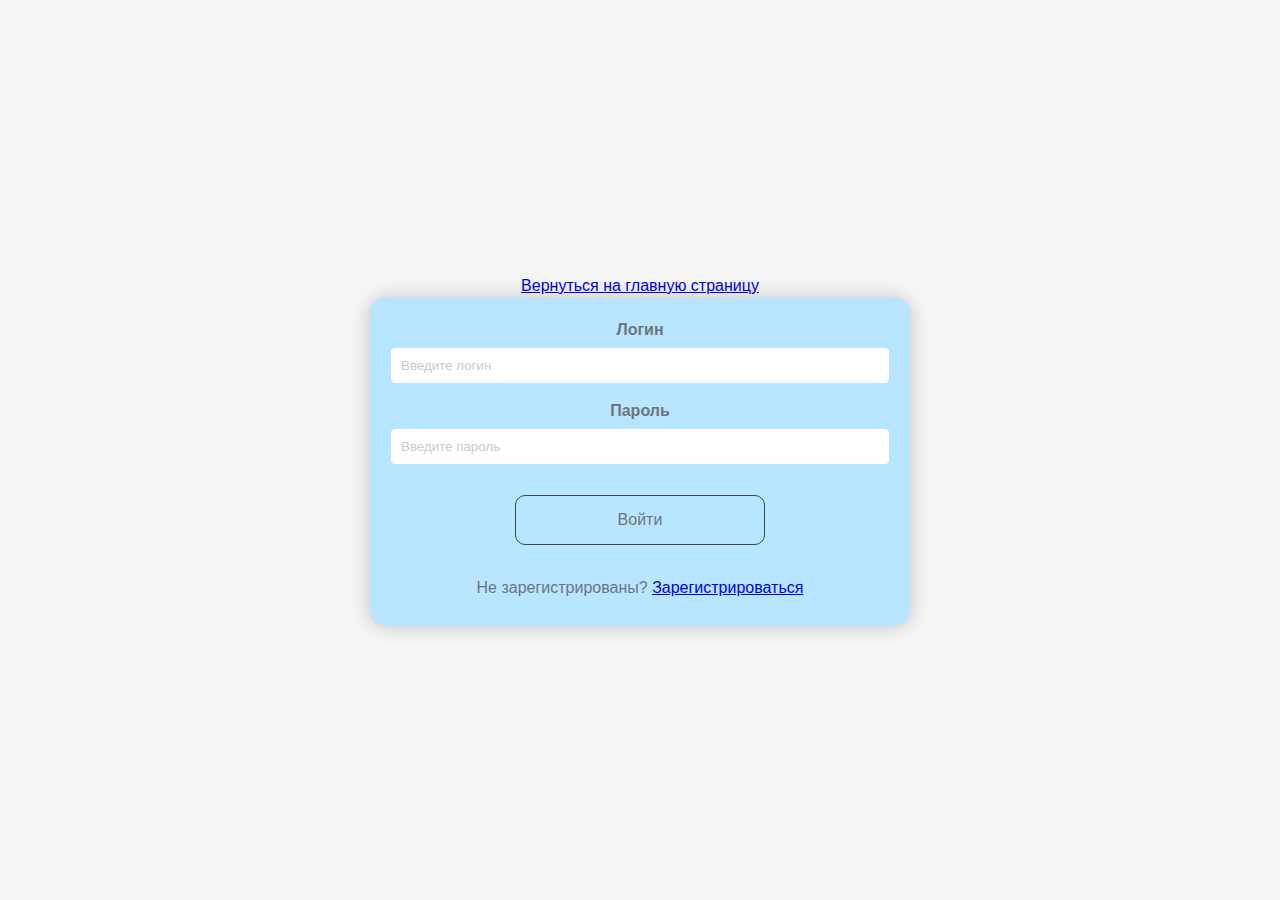
<file: auth.html>
<!DOCTYPE html>
<html lang="en">

<head>
    <meta charset="UTF-8">
    <meta name="viewport" content="width=device-width, initial-scale=1.0">
    <title>Авторизация</title>
    <link rel="stylesheet" href="assets/css/log.css">
</head>

<body>
    <a href="index.php">Вернуться на главную страницу</a>
    <div class="main">
        <form action="auth.php" method="post">
            <label for="login">Логин</label>
            <input type="text" name="login" placeholder="Введите логин" required>
            <label for="password">Пароль</label>
            <input type="password" name="password" placeholder="Введите пароль" required>
            <button type="submit">Войти</button>
        </form>
        <p>Не зарегистрированы? <a href="reg.html">Зарегистрироваться</a></p>
    </div>
</body>

</html>
</file>
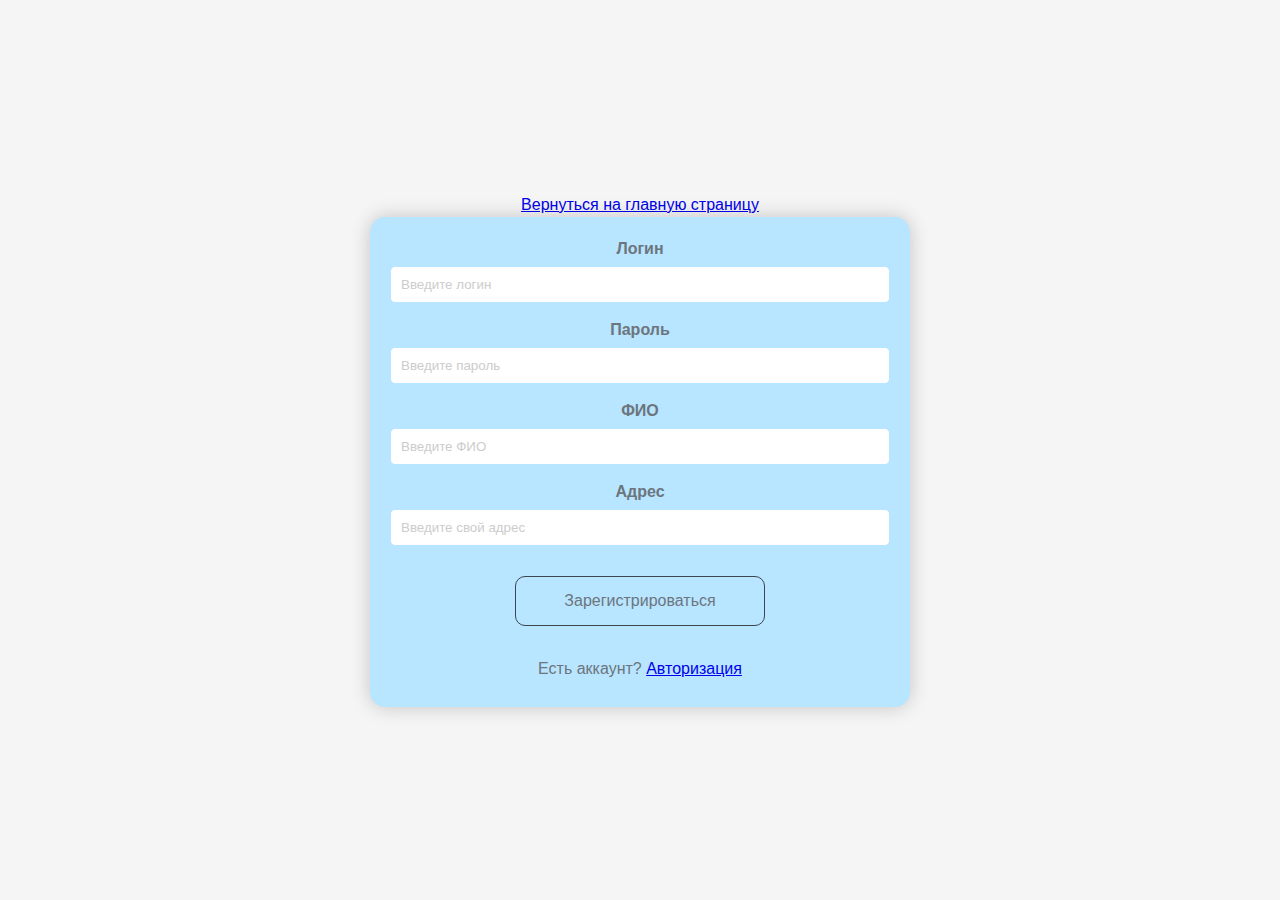
<file: reg.html>
<!DOCTYPE html>
<html lang="en">

<head>
    <meta charset="UTF-8">
    <meta name="viewport" content="width=device-width, initial-scale=1.0">
    <title>Регистрация</title>
    <link rel="stylesheet" href="assets/css/log.css">
</head>

<body>
    <a href="index.php">Вернуться на главную страницу</a>
    <div class="main">
        <form action="reg.php" method="post">

            <label for="login">Логин</label>
            <input type="text" name="login" class="form-control" placeholder="Введите логин" required>

            <label for="password">Пароль</label>
            <input type="text" name="password" class="form-control" placeholder="Введите пароль" required>

            <label for="fio">ФИО</label>
            <input type="text" name="fio" class="form-control" placeholder="Введите ФИО" required>

            <label for="adress">Адрес</label>
            <input type="text" name="adress" class="form-control" placeholder="Введите свой адрес" required>

            <button type="submit" name="registration">Зарегистрироваться</button>

            <p>Есть аккаунт? <a href="auth.html">Авторизация</a></p>

        </form>
    </div>
</body>

</html>
</file>
<file: assets/css/log.css>
:root {
    --bg-color: #f5f5f5;
    --text-color: #6c757d;
    --accent-color: #b8e5ff;
    --contrast-color: #3d464d;
    --gray-color: #ccc;
}

body {
    display: flex;
    align-items: center;
    justify-content: center;
    font-family: sans-serif;
    line-height: 1.5;
    min-height: 100vh;
    background: var(--bg-color);
    flex-direction: column;
    margin: 0;
    color: var(--text-color);
}

.main {
    background-color: var(--accent-color);
    border-radius: 15px;
    box-shadow: 0 0 20px rgba(0, 0, 0, 0.2);
    padding: 10px 20px;
    transition: all .3s;
    width: 500px;
    text-align: center;
}

label {
    display: block;
    width: 100%;
    margin-top: 10px;
    margin-bottom: 5px;
    text-align: center;
    color: var(--text-color);
    font-weight: bold;
}

.main input::placeholder {
    color: var(--gray-color);
}

.main input:focus {
    transition: all .3s;
    color: var(--text-color);
    border-color: var(--gray-color);
}

input {
    outline: none;
    display: block;
    width: 100%;
    margin-bottom: 15px;
    padding: 10px;
    box-sizing: border-box;
    border: 1px solid var(--accent-color);
    border-radius: 5px;
}

button:hover {
    color: var(--bg-color);
    background-color: var(--contrast-color);
    border: 0.5px solid var(--accent-color);
    transition: all .3s;
}

button {
    transition: all .3s;
    padding: 15px;
    border-radius: 10px;
    margin-top: 15px;
    margin-bottom: 15px;
    border: 1px solid var(--contrast-color);
    color: var(--text-color);
    cursor: pointer;
    background-color: var(--accent-color);
    width: 50%;
    font-size: 16px;
}

@media (max-width: 768px) {
    .main {
        background-color: var(--accent-color);
        border-radius: 15px;
        box-shadow: 0 0 20px rgba(0, 0, 0, 0.2);
        padding: 10px 20px;
        transition: all .3s;
        width: 300px;
        text-align: center;
        font-size: 10px;
    }

    button {
        text-align: center;
        font-size: 8px;
    }

    .main input::placeholder {
        font-size: 10px;
    }
}
</file>
